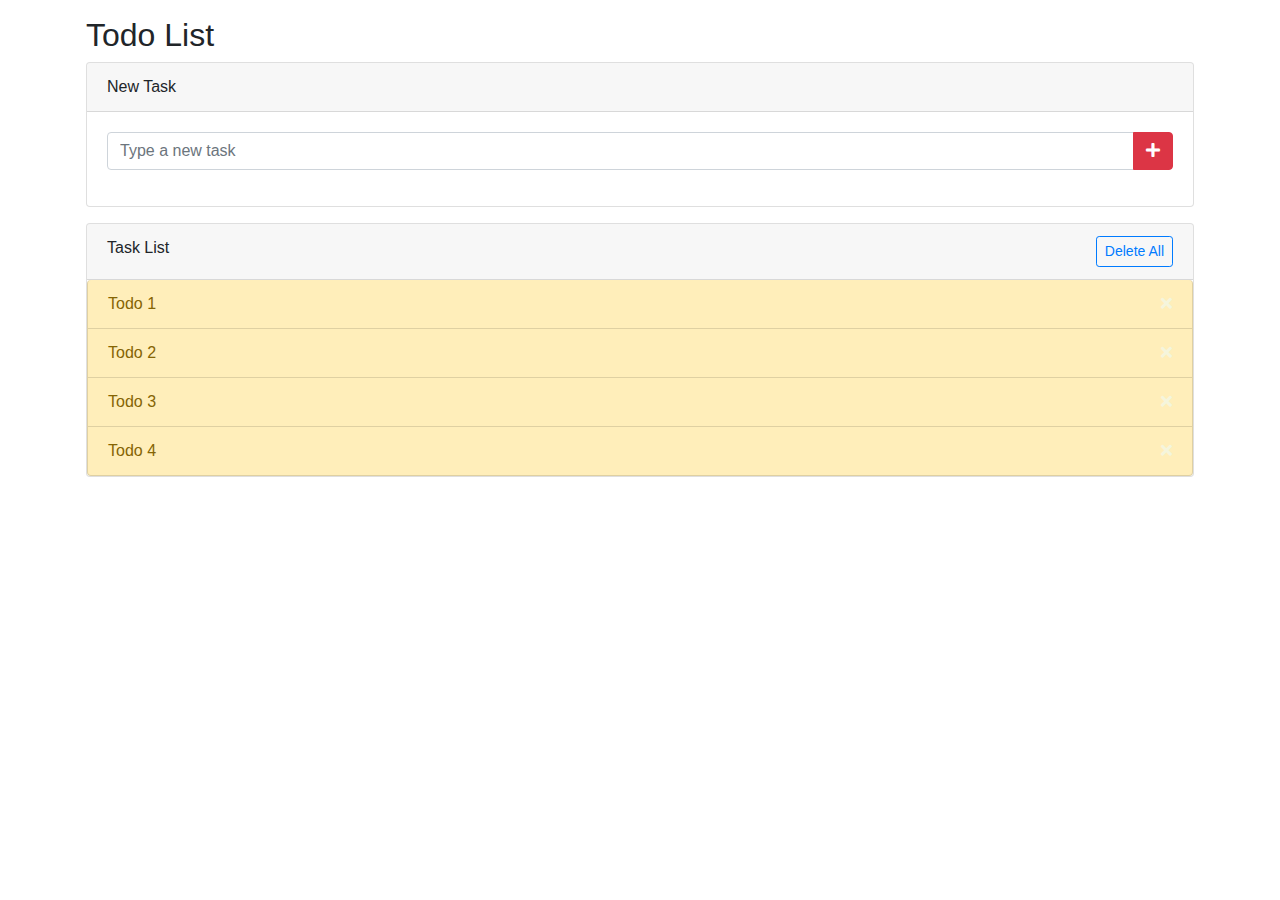
<file: index.html>
<!doctype html>
<html lang="en">

<head>
	
	<meta charset="utf-8">
	<meta name="viewport" content="width=device-width, initial-scale=1, shrink-to-fit=no">

	
	<link rel="stylesheet" href="https://stackpath.bootstrapcdn.com/bootstrap/4.1.3/css/bootstrap.min.css">
	<link rel="stylesheet" href="https://use.fontawesome.com/releases/v5.2.0/css/all.css">
	<link rel="stylesheet" href="style.css">
	<title>Todo List</title>
</head>

<body>

	<div class="container p-3">	
		<h2 class="app-title" id="header">Todo List</h2>	
		<div class="card">
			<div class="card-header">
				New Task
			</div>
			<div class="card-body">
				<form id="addTaskForm">
					<div class="input-group mb-3">
						<input id="txtTaskName" name="taskName" type="text" class="form-control" placeholder="Type a new task" aria-describedby="btnAddNewTask">
						<div class="input-group-append">
							<button class="btn btn-danger" type="submit" id="btnAddNewTask">
								<i class="fas fa-plus"></i>
							</button>
						</div>
					</div>
				</form>
			</div>
		</div>
		<div class="card mt-3">
			<div class="card-header">
				Task List
				    <a id="btnDeleteAll" href="#" class="btn btn-outline-primary btn-sm delete-all float-right">	
						Delete All
					</a>
			</div>

			<ul id="task-list" class="list-group">
				<li class="list-group-item list-group-item-warning">Todo 1
					<a href="#" class="delete-item float-right">
						<i class="fas fa-times"></i>
					</a>
				</li>
				<li class="list-group-item list-group-item-warning">Todo 2 
					<a href="#" class="delete-item float-right">
						<i class="fas fa-times"></i>
					</a>
				</li>
				<li class="list-group-item list-group-item-warning">Todo 3
					<a href="#" class="delete-item float-right">
						<i class="fas fa-times"></i>
					</a>
				</li>
				<li class="list-group-item list-group-item-warning">Todo 4
					<a href="#" class="delete-item float-right">
						<i class="fas fa-times"></i>
					</a>
				</li>
			
			</ul>

		</div>
	</div>
	<script src="script.js"></script>
</body>

</html>
</file>
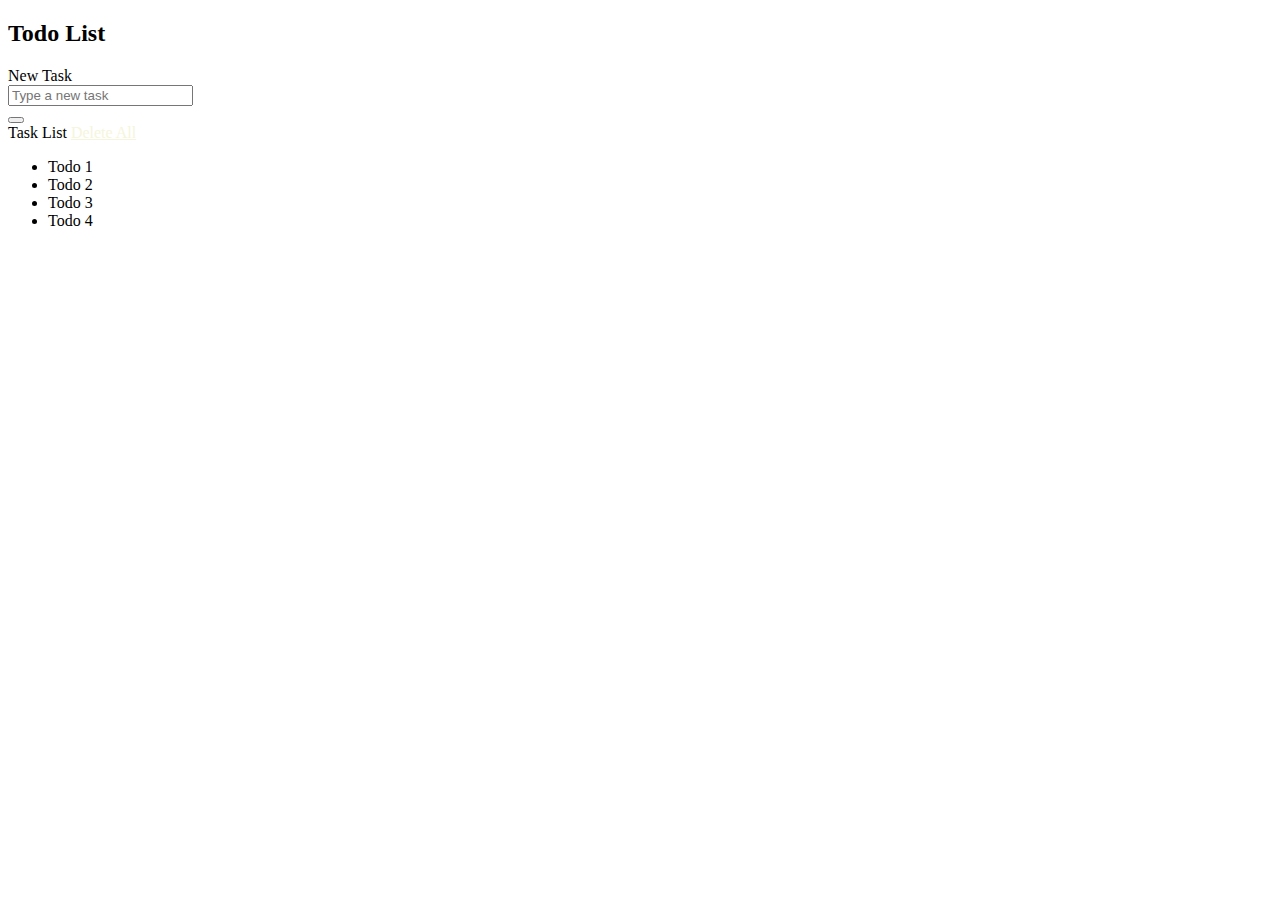
<file: styleofbootstrap.html>
<!doctype html>
<html lang="en">

<head>
	
	<meta charset="utf-8">
	<meta name="viewport" content="width=device-width, initial-scale=1, shrink-to-fit=no">
	<link rel="stylesheet" href="styleofbootstrap.css">
	<title>Todo List</title>
</head>

<body>

	<div class="container p-3">	
		<h2 class="app-title" id="header">Todo List</h2>	
		<div class="card">
			<div class="card-header">
				New Task
			</div>
			<div class="card-body">
				<form id="addTaskForm">
					<div class="input-group mb-3">
						<input id="txtTaskName" name="taskName" type="text" class="form-control" placeholder="Type a new task" aria-describedby="btnAddNewTask">
						<div class="input-group-append">
							<button class="btn btn-danger" type="button" id="btnAddNewTask">
								<i class="fas fa-plus"></i>
							</button>
						</div>
					</div>
				</form>
			</div>
		</div>
		<div class="card mt-3">
			<div class="card-header">
				Task List
				    <a id="btnDeleteAll" href="#" class="btn btn-outline-primary btn-sm delete-all float-right">	
						Delete All
					</a>
			</div>

			<ul id="task-list" class="list-group">
				<li class="list-group-item list-group-item-secondary">Todo 1
					<a href="#" class="delete-item float-right">
						<i class="fas fa-times"></i>
					</a>
				</li>
				<li class="list-group-item list-group-item-secondary">Todo 2 
					<a href="#" class="delete-item float-right">
						<i class="fas fa-times"></i>
					</a>
				</li>
				<li class="list-group-item list-group-item-secondary">Todo 3
					<a href="#" class="delete-item float-right">
						<i class="fas fa-times"></i>
					</a>
				</li>
				<li class="list-group-item list-group-item-warning">Todo 4
					<a href="#" class="delete-item float-right">
						<i class="fas fa-times"></i>
					</a>
				</li>
			
			</ul>

		</div>
	</div>
</body>

</html>
</file>
<file: style.css>
a{
    color:beige;
}
</file>
<file: styleofbootstrap.css>
a{
    color:beige;
}
</file>
